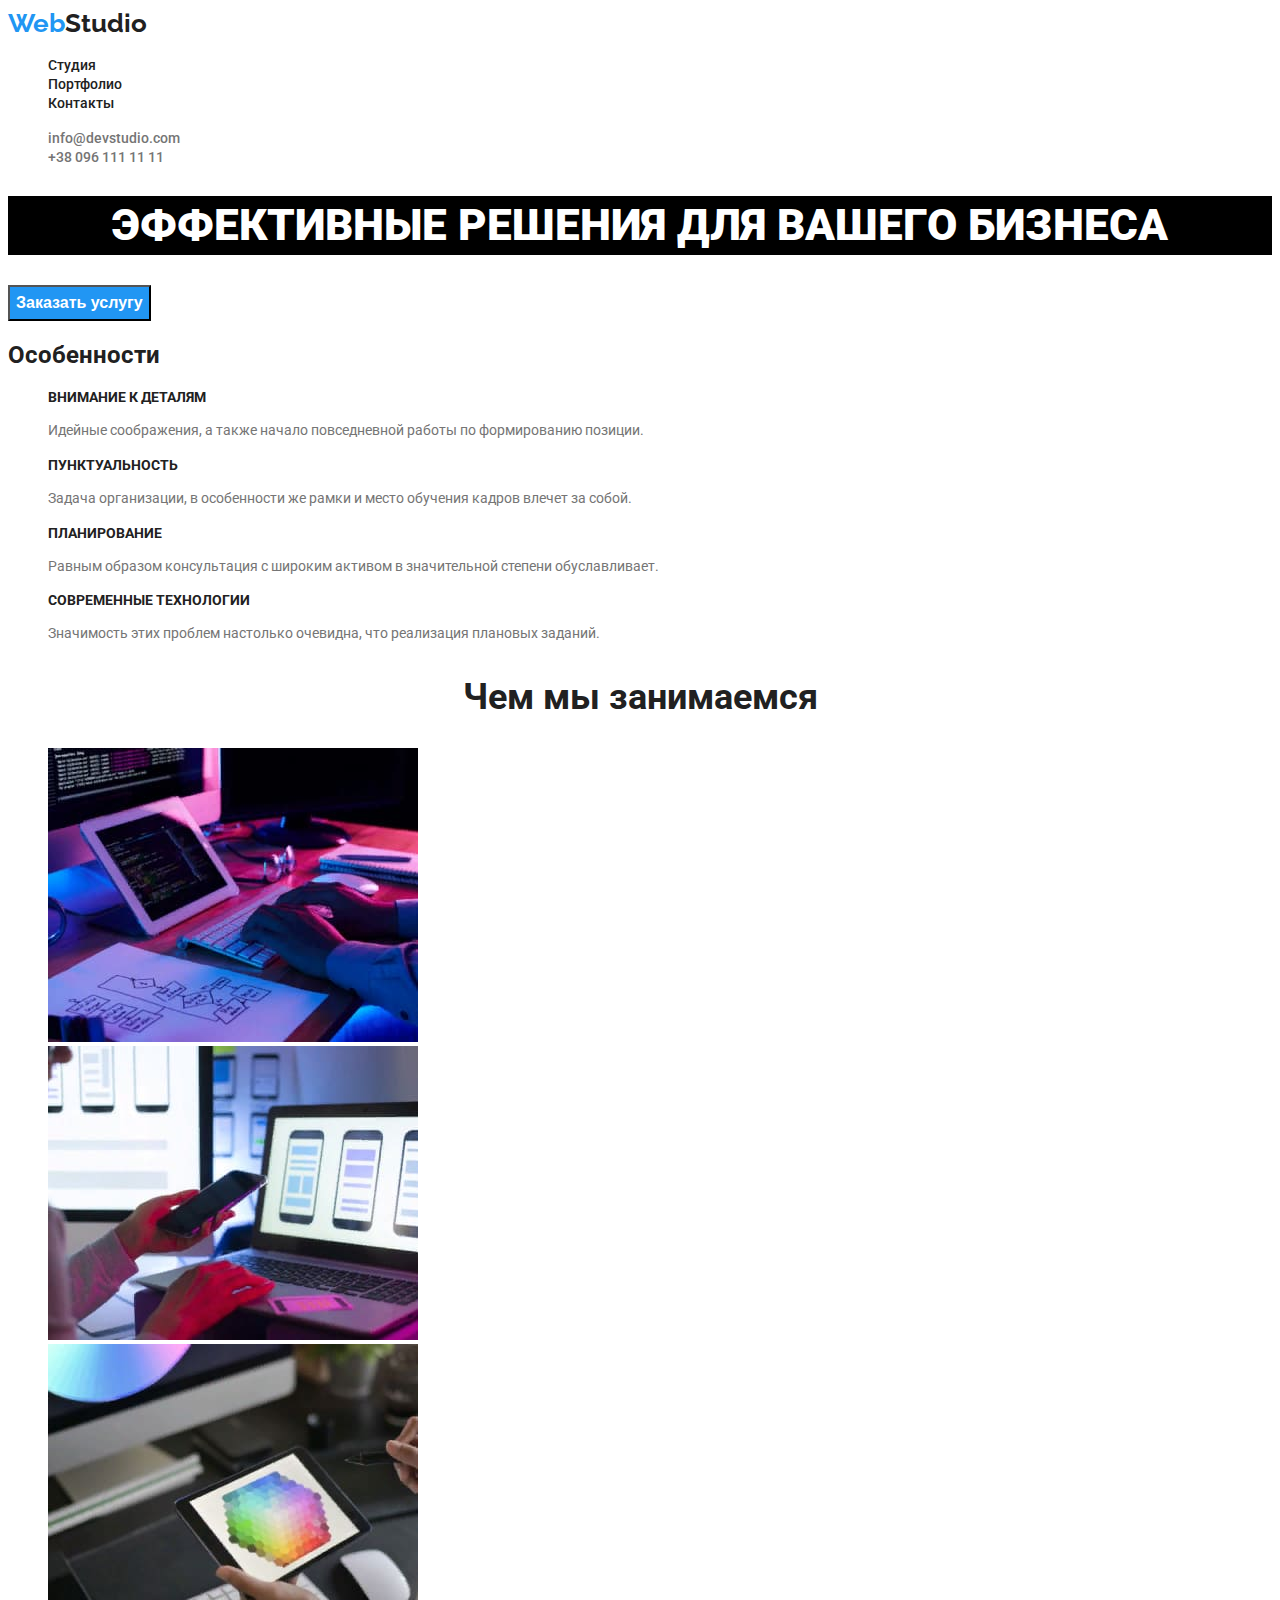
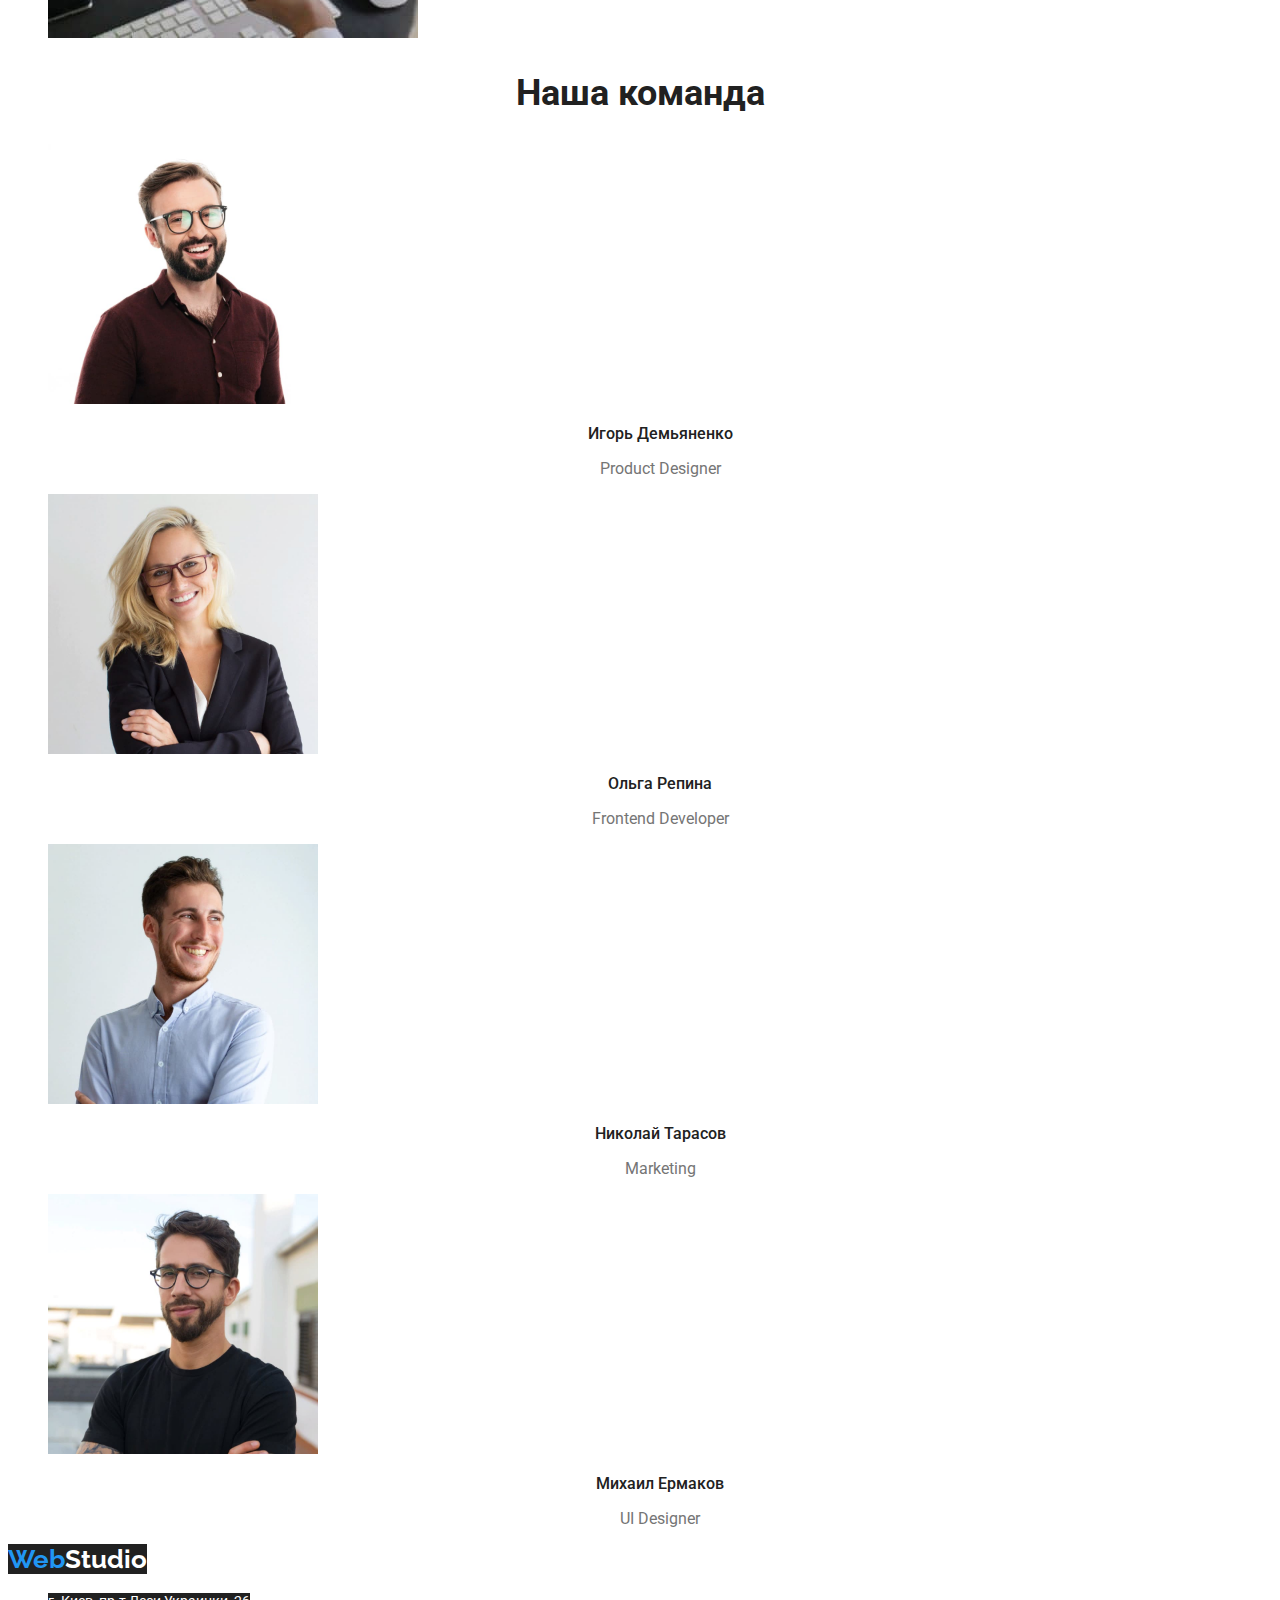
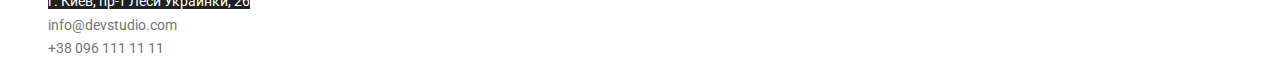
<file: index.html>
<!DOCTYPE html>
<html lang="ru">
<head>
    <meta charset="UTF-8">
    <meta http-equiv="X-UA-Compatible" content="IE=edge">
    <meta name="viewport" content="width=device-width, initial-scale=1.0">
    <title>WebStudio</title>
    <link rel="preconnect" href="https://fonts.googleapis.com">
    <link rel="preconnect" href="https://fonts.gstatic.com" crossorigin>
    <link href="https://fonts.googleapis.com/css2?family=Raleway:wght@700&family=Roboto:wght@400;500;700;900&display=swap"
    rel="stylesheet">
    <link rel="stylesheet" href="./css/styles.css">
</head>
<body>
    <header>
        <nav>
<a class="logo" href="/">
    <span class="accent">Web</span>Studio</a>
<ul class="navigation">
    <li class="navigation-link"><a href="">Студия</a></li>
    <li class="navigation-link"><a href="./portfolio.html">Портфолио</a></li>
    <li class="navigation-link"><a href="">Контакты</a></li>
</ul>
</nav>
<ul>
    <li><a class="adress-link" href="mailto:info@devstudio.com">info@devstudio.com</a></li>
    <li><a class="adress-link" href="tel:+380961111111">+38 096 111 11 11</a></li>
</ul>
    </header>    
    <main>
    <section>
        <h1 class="hero">Эффективные решения для вашего бизнеса</h1>
        <button class="hero-button" type="button" style="cursor: pointer">Заказать услугу</button>
    </section>
    
    <!-- Oсобенности-->
    <section>
    <h2>Oсобенности</h2>    
    <ul>
        <li>
            <h3 class="feature">Внимание к деталям</h3>
            <p class="feature-text">Идейные соображения, а также начало повседневной работы по формированию позиции.</p>
        </li>
        <li>
            <h3 class="feature">Пунктуальность</h3>
            <p class="feature-text">Задача организации, в особенности же рамки и место обучения кадров влечет за собой.</p>
        </li>
        <li>
            <h3 class="feature">Планирование</h3>
            <p class="feature-text">Равным образом консультация с широким активом в значительной степени обуславливает.</p>
        </li>
        <li>
            <h3 class="feature">Современные технологии</h3>
            <p class="feature-text">Значимость этих проблем настолько очевидна, что реализация плановых заданий.</p>
        </li>
    </ul>
    </section>
    <!-- Чем мы занимаемся-->
    <section>
        <h2 class="team">Чем мы занимаемся</h2>
        <ul>
            <li>
                <a href=""><img src="./images/box1.jpg" alt="Человек печатает на клавиатуре компьютера"> </a>
            </li>
            <li>
                <a href=""><img src="./images/box2.jpg" alt="Человек печатает на клавиатуре ноутбука"> </a>
            </li>
            <li>
                <a href=""><img src="./images/box3.jpg" alt="Человек рисует на планшете"> </a>
            </li>
        </ul>    
    </section>
    <!-- Наша команда-->
    <section>
        <h2 class="team">Наша команда</h2>
        <ul>
            <li>
                <img src="./images/team1.jpg" alt="Мужчина" width="270">
                <h3 class="team-name">Игорь Демьяненко</h3>
                <p class="team-duty">Product Designer</p>
            </li>
            <li>
                <img src="./images/team2.jpg" alt="Женщина" width="270">
                <h3 class="team-name">Ольга Репина</h3>
                <p class="team-duty">Frontend Developer</p>
            </li>
            <li>
                <img src="./images/team3.jpg" alt="Мужчина" width="270">
                <h3 class="team-name">Николай Тарасов</h3>
                <p class="team-duty">Marketing</p>
            </li>
            <li>
                <img src="./images/team4.jpg" alt="Мужчина" width="270">
                <h3 class="team-name">Михаил Ермаков</h3>
                <p class="team-duty">UI Designer</p>
            </li>
        </ul>
    </section>
    </main>
    <footer class="footer">
        <a class="logo" href="/"><span class="accent">Web</span>Studio</a>
        <address>
        <ul class="adress">
            <li><a class="adress-place" href="https://goo.gl/maps/FmN3NGVtpFg1FLJdA" 
                target="_blank" rel="noopener noreferrer">
                г. Киев, пр-т Леси Украинки, 26</a> </li>
            <li><a class="adress-mail" href="mailto:info@devstudio.com">info@devstudio.com</a></li>
            <li><a class="adress-tel" href="tel:+380961111111">+38 096 111 11 11</a></li>
        </ul>
        </address>
        
    </footer>
</body>
</html>
</file>
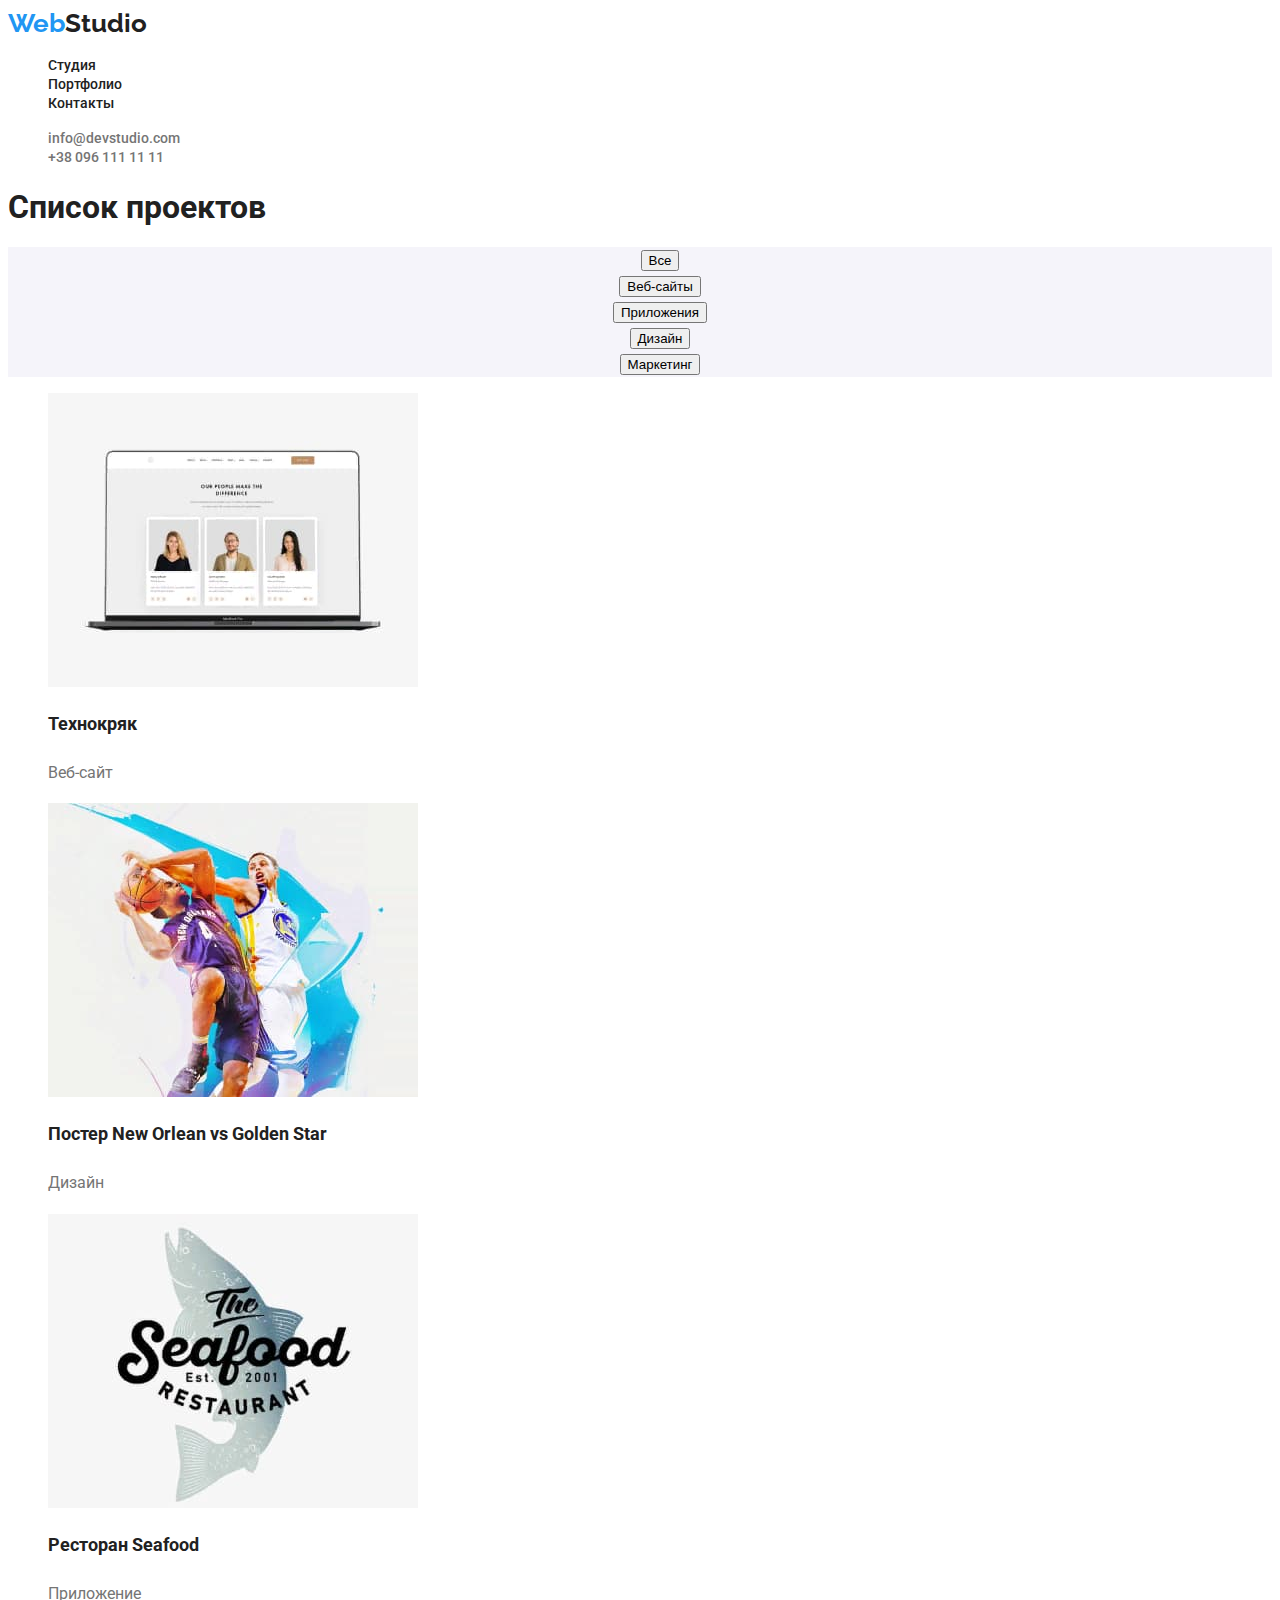
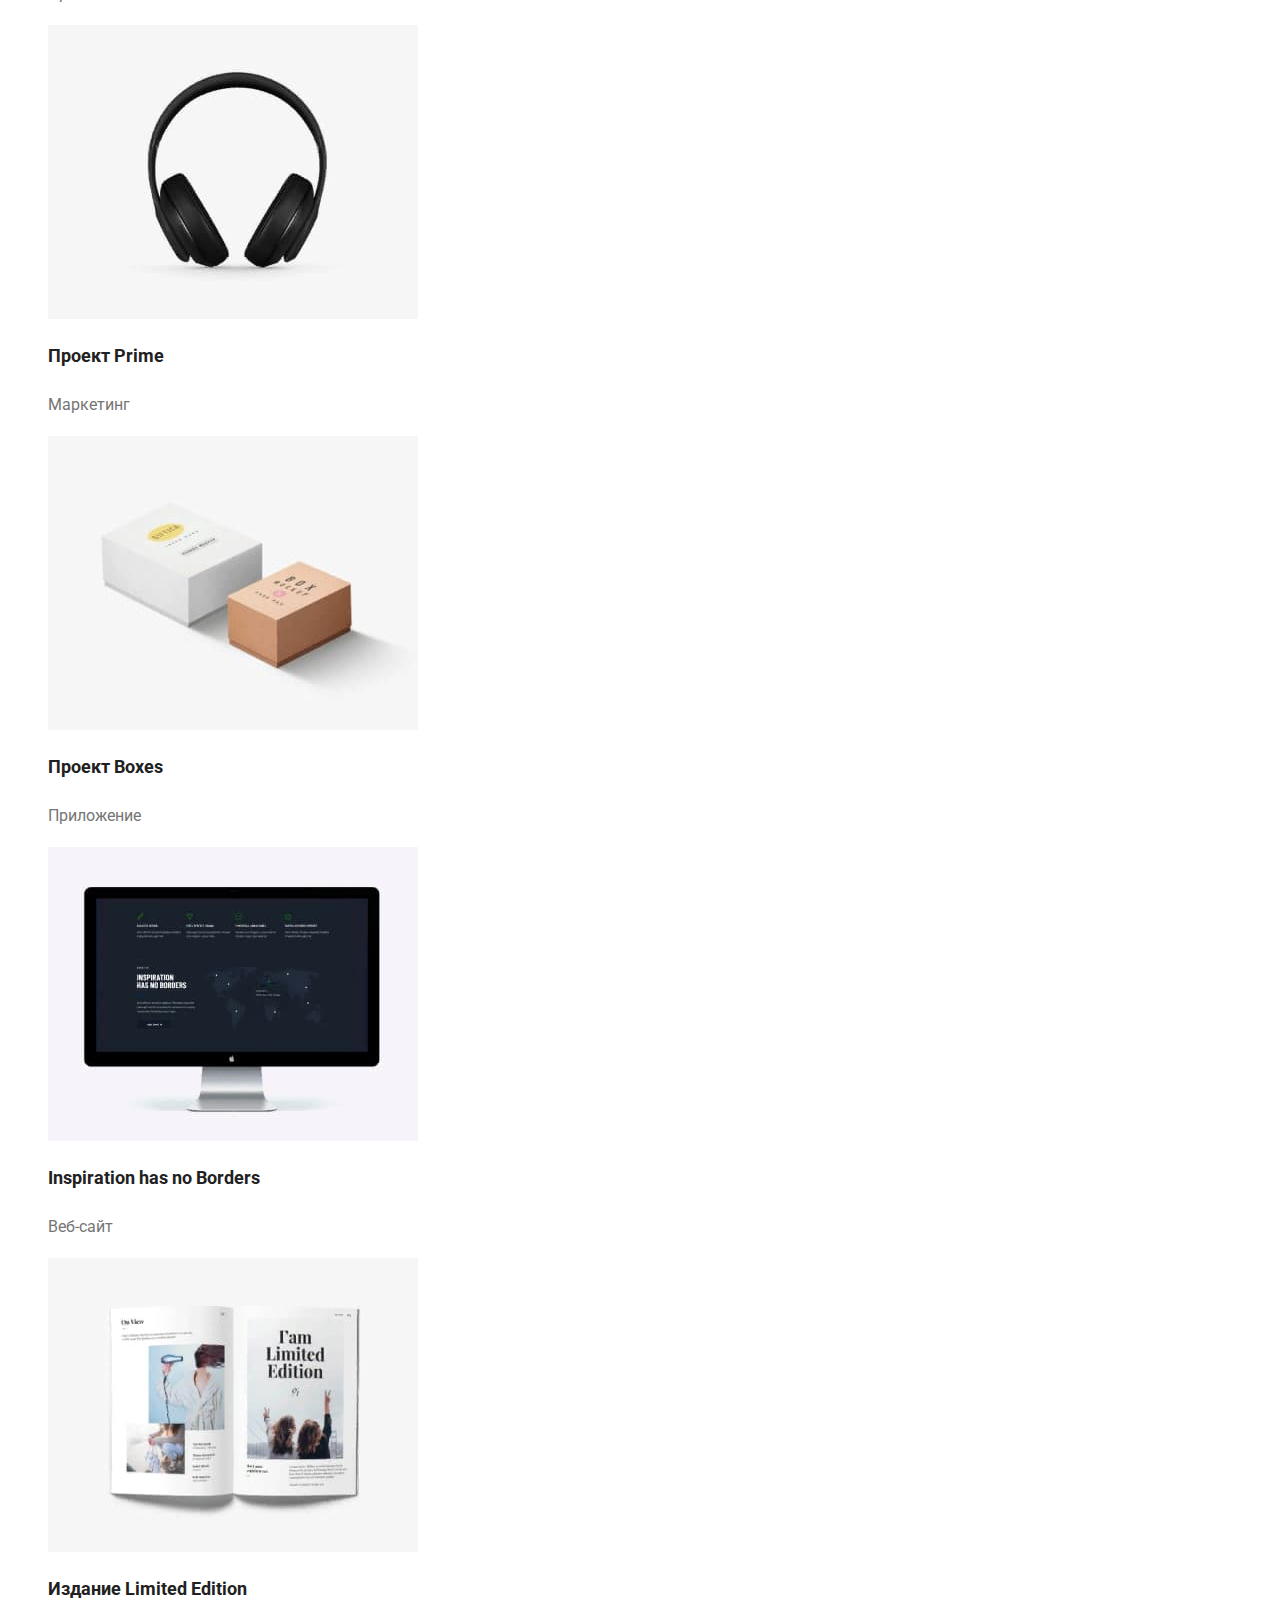
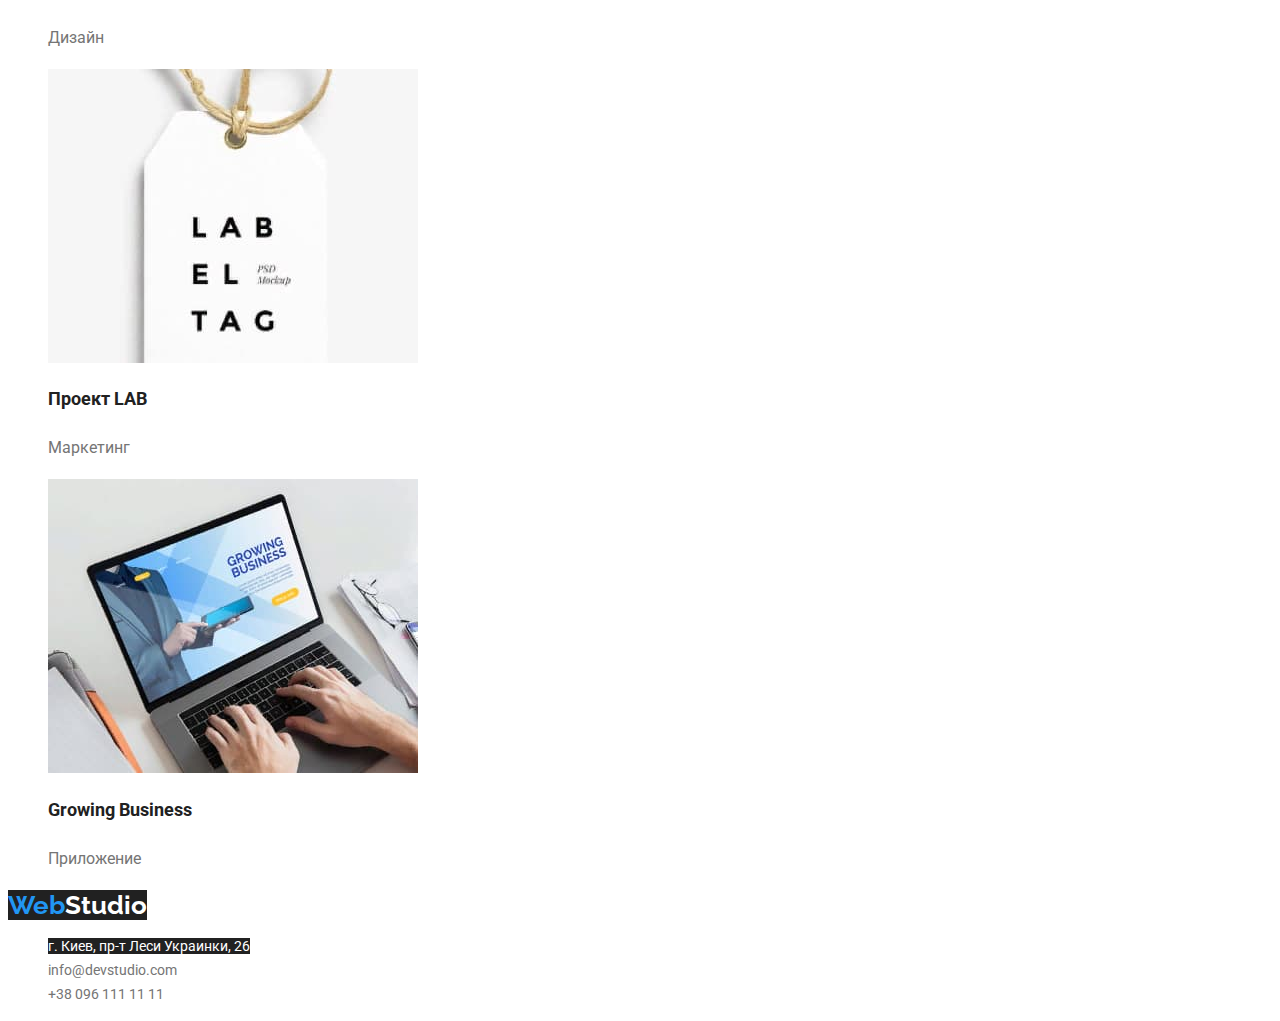
<file: portfolio.html>
<!DOCTYPE html>
<html lang="ru">

<head>
    <meta charset="UTF-8">
    <meta http-equiv="X-UA-Compatible" content="IE=edge">
    <meta name="viewport" content="width=device-width, initial-scale=1.0">
    <title>WebStudio</title>
    <link rel="preconnect" href="https://fonts.googleapis.com">
    <link rel="preconnect" href="https://fonts.gstatic.com" crossorigin>
    <link
        href="https://fonts.googleapis.com/css2?family=Raleway:wght@700&family=Roboto:wght@400;500;700;900&display=swap"
        rel="stylesheet">
    <link rel="stylesheet" href="./css/styles.css">
</head>

<body>
    <header>
        <nav>
            <a class="logo" href="/">
                <span class="accent">Web</span>Studio</a>
            <ul class="navigation">
                <li class="navigation-link"><a href="">Студия</a></li>
                <li class="navigation-link"><a href="./portfolio.html">Портфолио</a></li>
                <li class="navigation-link"><a href="">Контакты</a></li>
            </ul>
        </nav>
    <ul>
        <li><a class="adress-link" href="mailto:info@devstudio.com">info@devstudio.com</a></li>
        <li><a class="adress-link" href="tel:+380961111111">+38 096 111 11 11</a></li>
    </ul>
        
    </header>

    <main>
        <section>
            <h1 class="portfolio">Список проектов</h1>
        <ul class="portfolio-button">
            <li><button type="button" style="cursor: pointer">Все</button></li>
            <li><button type="button" style="cursor: pointer">Веб-сайты</button></li>
            <li><button type="button" style="cursor: pointer">Приложения</button></li>
            <li><button type="button" style="cursor: pointer">Дизайн</button></li>
            <li><button type="button" style="cursor: pointer">Маркетинг</button></li>
        </ul>
        
        <ul>
            <li class="project">
                <a href="">
                    <img src="./images/proect1.jpg" alt="ноутбук" width="370">
                    <h2>Технокряк</h2>
                    <p>Веб-сайт</p>
                </a>
                    
            </li>
            <li class="project">
                <a href="">
                    <img src="./images/proect2.jpg" alt="Два баскетболиста с мячем" width="370">
                    <h2>Постер New Orlean vs Golden Star</h2>
                    <p>Дизайн</p>
                </a>
            </li>
            <li class="project">
                <a href="">
                    <img src="./images/proect3.jpg" alt="Название ресторана" width="370">
                    <h2>Ресторан Seafood</h2>
                    <p>Приложение</p>
                </a>
            </li>
            <li class="project">
                <a href="">
                    <img src="./images/proect4.jpg" alt="Наушник" width="370">
                    <h2>Проект Prime</h2>
                    <p>Маркетинг</p>
                </a>
            </li>
            <li class="project">
                <a href="">
                    <img src="./images/proect5.jpg" alt="Две коробки" width="370">
                    <h2>Проект Boxes</h2>
                    <p>Приложение</p>
                </a>
            </li>
            <li class="project">
                <a href="">
                    <img src="./images/proect6.jpg" alt="Монитор компьютера" width="370">
                    <h2>Inspiration has no Borders</h2>
                    <p>Веб-сайт</p>
                </a>
            </li>
            <li class="project">
                <a href="">
                    <img src="./images/proect7.jpg" alt="Книга" width="370">
                    <h2>Издание Limited Edition</h2>
                    <p>Дизайн</p>
                </a>
            </li>
            <li class="project">
                <a href="">
                    <img src="./images/proect8.jpg" alt="Этикетка" width="370">
                    <h2>Проект LAB</h2>
                    <p>Маркетинг</p>
                </a>
            <li class="project">
                <a href="">   
                    <img src="./images/proect9.jpg" alt="Человек печатает на ноутбуке" width="370">
                    <h2>Growing Business</h2>
                    <p>Приложение</p>
                </a>
            </li>
            </ul>
        </section>

    </main>
    <footer class="footer">
        <a class="logo" href="/"><span class="accent">Web</span>Studio</a>
        <address>
            <ul class="adress">
                <li><a class="adress-place" href="https://goo.gl/maps/FmN3NGVtpFg1FLJdA" target="_blank"
                        rel="noopener noreferrer">
                        г. Киев, пр-т Леси Украинки, 26</a> </li>
                <li><a class="adress-mail" href="mailto:info@devstudio.com">info@devstudio.com</a></li>
                <li><a class="adress-tel" href="tel:+380961111111">+38 096 111 11 11</a></li>
            </ul>
        </address>
    
    </footer>
    </body>
    
    </html>
</file>
<file: css/styles.css>
/*основной цвет текста #212121;
вторичный цвет текста #757575; rgba(117, 117, 117, 1);
белый цвет #FFFFFF;
синий цвет #2196F3;
*/
:root {
  --primary-text-color: #212121;
  --secondary-text-color: rgba(117, 117, 117, 1);
  --accent-color: #2196f3;
  --primary-white-color: #ffffff;
}

body {
  background-color: var(--primary-white-color);
  color: var(--primary-text-color);
  font-family: Roboto, sans-serif;
}
li {
  list-style: none;
}
a {
  text-decoration: none;
}

.logo {
  color: var(--primary-text-color);
  font-family: Raleway;
  font-weight: 700;
  font-size: 26px;
  line-height: 1.2;
}
.logo .accent {
  color: var(--accent-color);
}
.navigation a {
  color: var(--primary-text-color);
  font-weight: 500;
  font-size: 14px;
  line-height: 1.14;
}
.navigation a:hover,
.navigation a:focus {
  color: var(--accent-color);
}
.adress-link {
  color: var(--secondary-text-color);
  font-weight: 500;
  font-size: 14px;
  line-height: 1.14;
}
.adress-link:hover,
.adress-link:focus {
  color: var(--accent-color);
}
.hero {
  /* временно пока нет фона*/
  background-color: #000000;

  color: var(--primary-white-color);
  font-weight: 900;
  font-size: 44px;
  line-height: 1.36;
  text-align: center;
  text-transform: uppercase;
}
.hero-button {
  background-color: var(--accent-color);
  color: var(--primary-white-color);
  font-weight: 700;
  font-size: 16px;
  line-height: 1.87;
  display: flex;
  align-items: center;
  text-align: center;
}
.hero-button:hover,
.hero-button:focus {
  background-color: #188ce8;
}
.feature {
  font-weight: 700;
  font-size: 14px;
  line-height: 16px;
  text-transform: uppercase;
}
.feature-text {
  color: var(--secondary-text-color);
  font-size: 14px;
  line-height: 1.71;
}
.team {
  font-weight: 700;
  font-size: 36px;
  line-height: 1.17;
  text-align: center;
}
.team-name {
  font-weight: 500;
  font-size: 16px;
  line-height: 1.19;
  text-align: center;
}
.team-duty {
  color: var(--secondary-text-color);
  font-size: 16px;
  line-height: 1.19;
  text-align: center;
}
.footer > .logo {
  /* временно пока нет фона*/
  background-color: var(--primary-text-color);

  color: var(--primary-white-color);
}
.adress {
  font-style: normal;
  font-size: 14px;
  line-height: 1.71;
}
.adress-place {
  /* временно пока нет фона*/
  background-color: var(--primary-text-color);

  color: var(--primary-white-color);
}
.adress-mail,
.adress-tel {
  color: var(--secondary-text-color);
}

/* Portfolio*/
.portfolio-button {
  background-color: #f5f4fa;
  font-weight: 500;
  font-size: 16px;
  line-height: 1.62;
  text-align: center;
}
.portfolio-button [type="button"]:hover,
.portfolio-button [type="button"]:focus {
  background-color: var(--accent-color);
  color: var(--primary-white-color);
}
.project a {
  color: var(--primary-text-color);
}
.project h2 {
  font-weight: 700;
  font-size: 18px;
  line-height: 2;
}
.project p {
  color: var(--secondary-text-color);
  font-size: 16px;
  line-height: 1.87;
}
</file>
